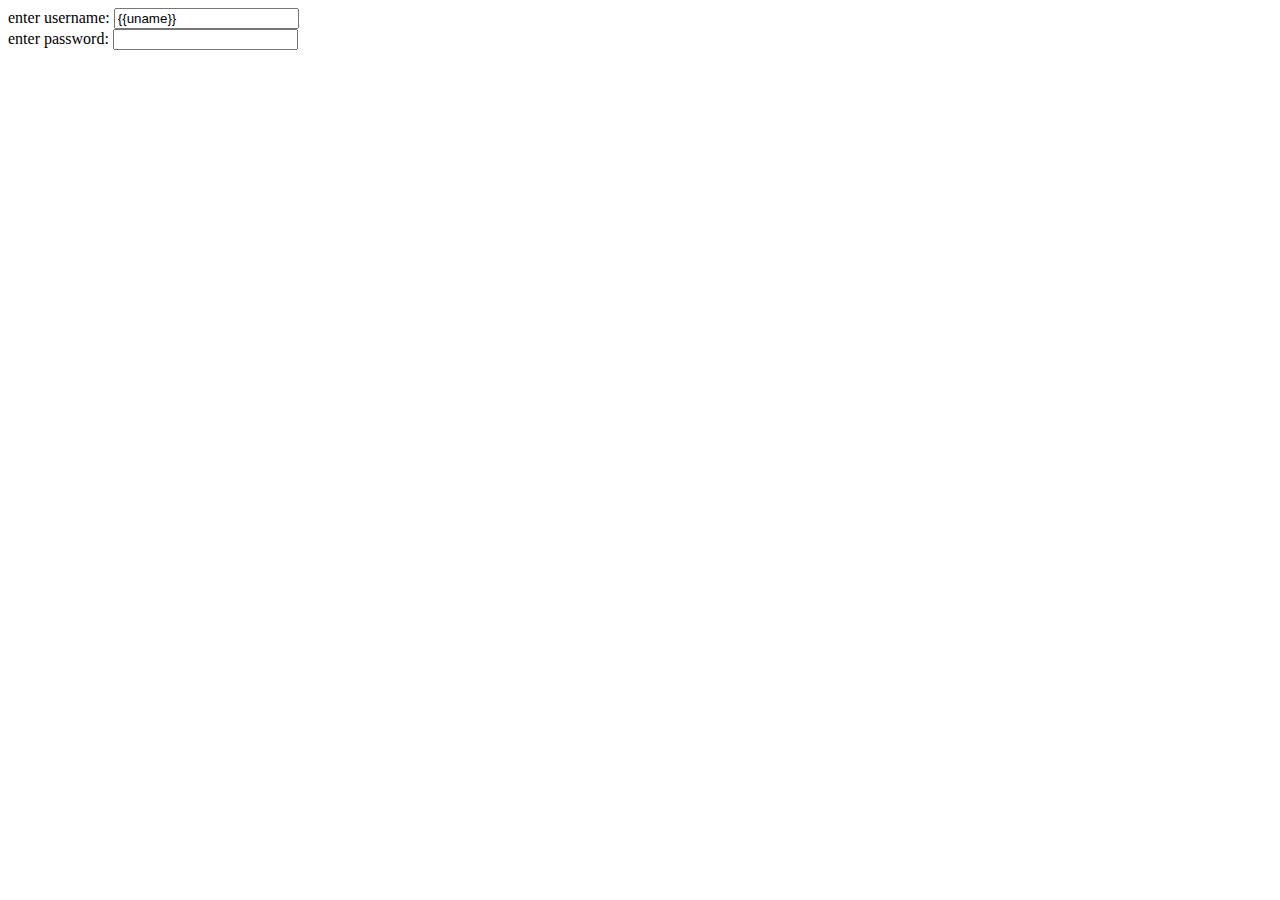
<file: notice/post/templates/post/auth.html>
<html>
    <head>
        <title> authentication</title>
    </head>

    <body>
        enter username: <input type = "text" id="u" value="{{uname}}"><br>
        enter password: <input id="p"><br>
    </body>
</html>
</file>
